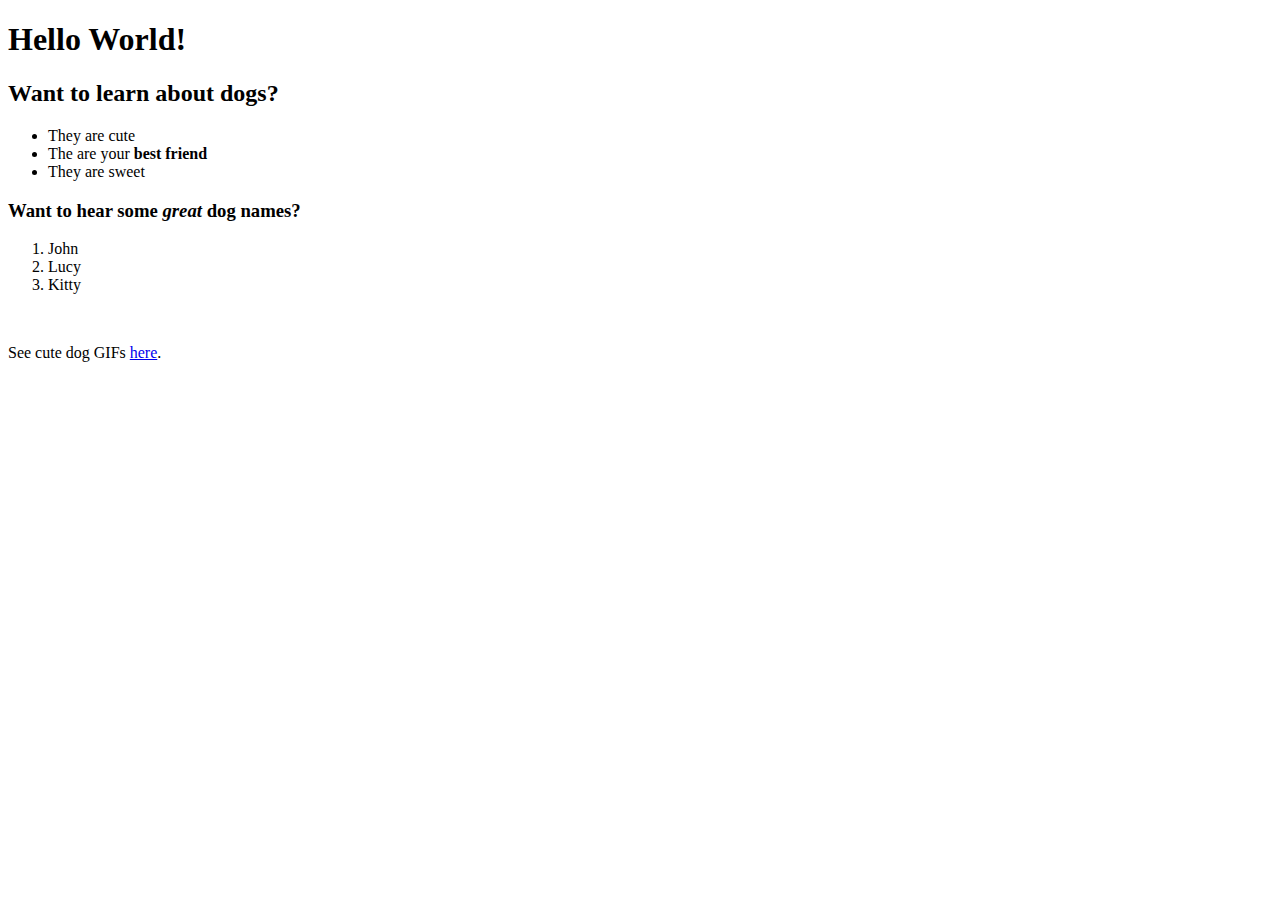
<file: html/web_basics/index.html>
<!DOCTYPE html>
<html>
  <head>
    <title>Jessi Dellert</title>
  </head>
  <body>
    <h1>Hello World!</h1>
      <h2>Want to learn about dogs?</h2>
        <ul>
          <li>They are cute</li>
          <li>The are your <strong>best friend</strong></li>
          <li>They are sweet</li>
        </ul>
        <h3>Want to hear some <em>great</em> dog names?</h3>
        <ol>
          <li>John</li>
          <li>Lucy</li>
          <li>Kitty</li>
        </ol>
        <br>
        <p>See cute dog GIFs <a href= "http://giphy.com/search/dog-gif">here</a>. </p>
</html>
</file>
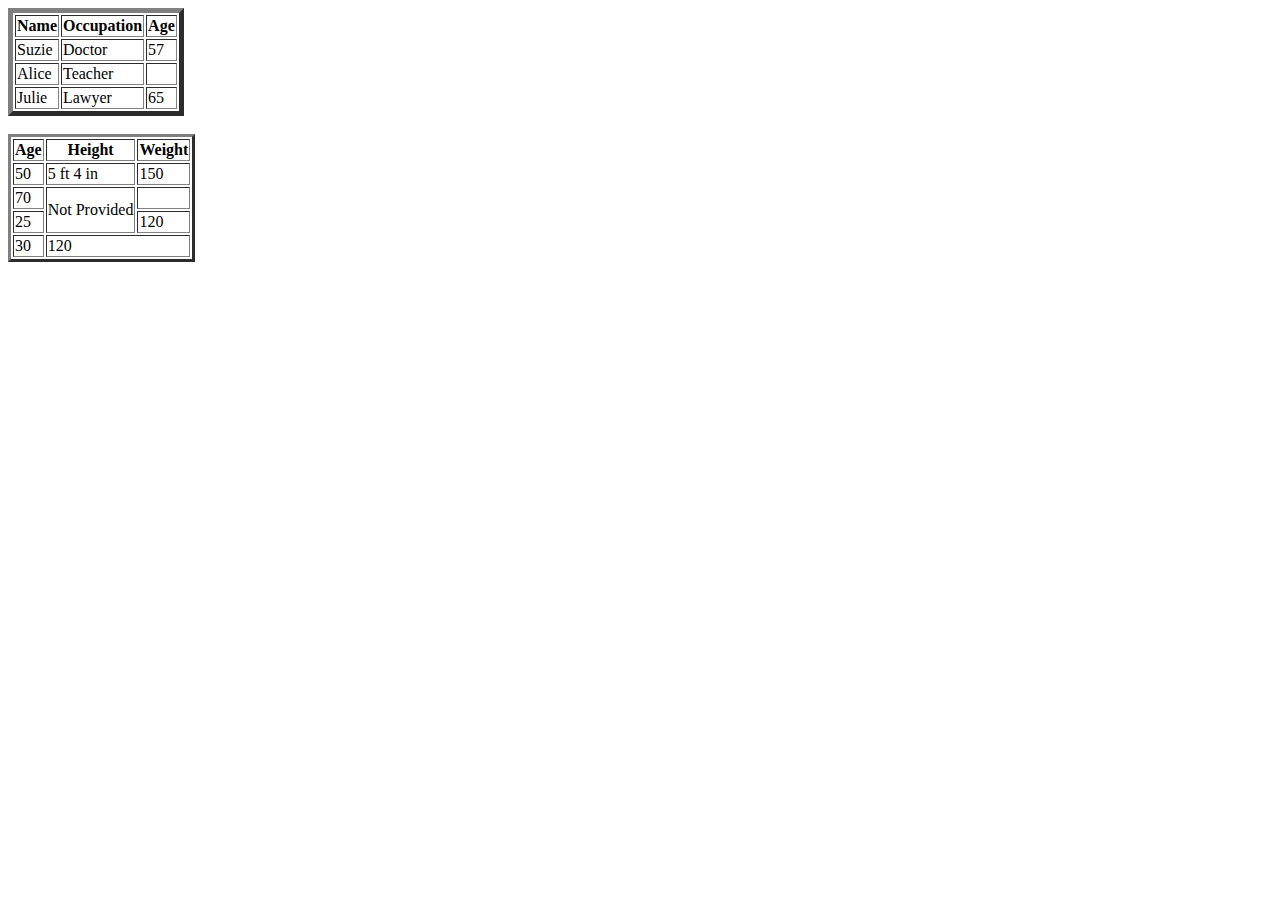
<file: html/table-practice.html>
<!DOCTYPE html>
<html>
<head>
  <title>Test Table</title>
</head>
<body>
  <table border=5>
  <tr>
    <th>Name</th> 
    <th>Occupation</th>
    <th>Age</th>  
  </tr>

  <tr>
    <td>Suzie</td>
    <td>Doctor</td>
    <td>57</td>
  </tr>

   <tr>
    <td>Alice</td>
    <td>Teacher</td>
    <td>&nbsp;</td>
  </tr>

  <tr>
    <td>Julie</td>
    <td>Lawyer</td>
    <td>65</td>
  </tr>
 </table> 

<br>

  <table border=3>
    <tr>
      <th>Age</th>
      <th>Height</th>
      <th>Weight</th>
    </tr>
    <tr>
      <td>50</td>
      <td>5 ft 4 in</td>
      <td>150</td>
    </tr>
    <tr>
      <td>70</td>
      <td rowspan="2">Not Provided</td>
      <td>&nbsp;</td>
    </tr>
    <tr>
      <td>25</td>
      <td>120</td>
    </tr>
    <tr>
      <td>30</td>
      <td colspan="2">120</td>
    </tr>

</table>




</body>
</html>
</file>
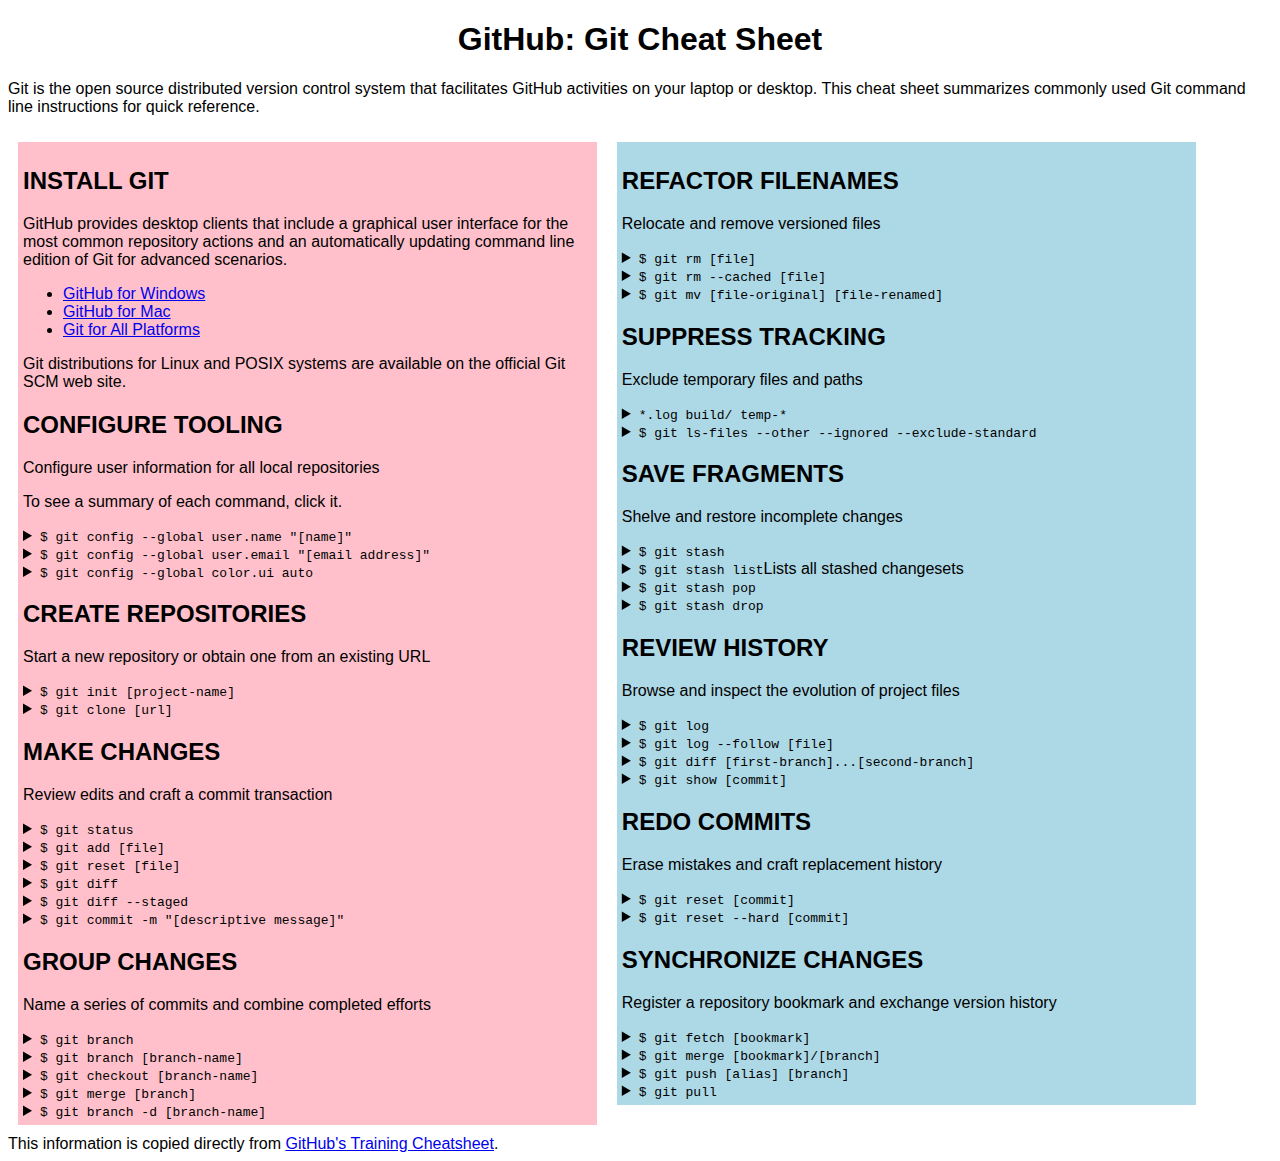
<file: css/gps/gps2-1.html>
<!--
Write your names here:
1.
2.
We spent [#] hours on this challenge.
-->

<!-- This challenge uses HTML5 syntax that may not be available in all browsers (It works in Chrome and Safari, from my testing. (<details> and<summary>). -->

<!DOCTYPE html>
<html lang="en">
  <head>
    <meta charset="UTF-8">
    <link rel="stylesheet" type="text/css" href="gps2-1.css">
    <link rel="stylesheet" href="#">  <!-- Insert a link to the stylesheet here -->
    <title>Git Cheat Sheet</title>
  </head>

  <body>
    <header>
      <h1>GitHub: Git Cheat Sheet</h1>
      <p>Git is the open source distributed version control system that
        facilitates GitHub activities on your laptop or desktop.
        This cheat sheet summarizes commonly used Git command line
        instructions for quick reference.</p>
    </header>

    <section class="column-1">
      <article>
        <h2>INSTALL GIT</h2>
        <p>GitHub provides desktop clients that include a graphical user
        interface for the most common repository actions and an automatically
        updating command line edition of Git for advanced scenarios.</p>
        <ul>
          <li><a href="https://windows.github.com">GitHub for Windows</a></li>
          <li><a href="https://mac.github.com">GitHub for Mac</a></li>
          <li><a href="http://git-scm.com">Git for All Platforms</a></li>
        </ul>

        Git distributions for Linux and POSIX systems are available on the
        official Git SCM web site.
      </article>

      <article>
        <h2>CONFIGURE TOOLING</h2>
        <p>Configure user information for all local repositories</p>
        <p> To see a summary of each command, click it.</p>

        <details>
          <summary><code>$ git config --global user.name "[name]"</code></summary>
          <p>Sets the name you want attached to your commit transactions</p>
        </details>

        <details>
          <summary><code>$ git config --global user.email "[email address]"</code></summary>
          <p>Sets the email you want atached to your commit transactions</p>
        </details>

        <details>
          <summary><code>$ git config --global color.ui auto</code></summary>
          <p>Enables helpful colorization of command line output</p>
        </details>
      </article>

      <article>
        <h2>CREATE REPOSITORIES</h2>
        <p>Start a new repository or obtain one from an existing URL</p>

        <details>
          <summary><code>$ git init [project-name]</code></summary>
          <p>Creates a new local repository with the specified name</p>
        </details>

        <details>
          <summary><code>$ git clone [url]</code></summary>
          <p>Downloads a project and its entire version history</p>
        </details>
      </article>

      <article>
        <h2>MAKE CHANGES</h2>
        <p>Review edits and craft a commit transaction</p>

        <details>
          <summary><code>$ git status</code></summary>
          <p>Lists all new or modified files to be committed</p>
        </details>

        <details>
          <summary><code>$ git add [file]</code></summary>
          <p>Snapshots the file in preparation for versioning</p>
        </details>

        <details>
          <summary><code>$ git reset [file]</code></summary>
          <p>Unstages the file, but preserve its contents</p>
        </details>

        <details>
          <summary><code>$ git diff</code></summary>
          <p>Shows file differences not yet staged</p>
        </details>

        <details>
          <summary><code>$ git diff --staged</code></summary>
          <p>Shows file differences between staging and the last file version</p>
        </details>

        <details>
          <summary><code>$ git commit -m "[descriptive message]"</code></summary>
          <p>Records file snapshots permanently in version history</p>
        </details>
      </article>

      <article>
        <h2>GROUP CHANGES</h2>
        <p>Name a series of commits and combine completed efforts</p>

        <details>
          <summary><code>$ git branch</code></summary>
          <p>Lists all local branches in the current repository</p>
        </details>

        <details>
          <summary><code>$ git branch [branch-name]</code></summary>
          <p>Creates a new branch</p>
        </details>

        <details>
          <summary><code>$ git checkout [branch-name]</code></summary>
          <p>Switches to the specified branch and updates the working directory</p>
        </details>

        <details>
          <summary><code>$ git merge [branch]</code></summary>
          <p>Combines the specified branch’s history into the current branch</p>
        </details>

        <details>
          <summary><code>$ git branch -d [branch-name]</code></summary>
          <p>Deletes the specified branch</p>
        </details>
      </article>
    </section>

    <section class="column-2">
      <article>
        <h2>REFACTOR FILENAMES</h2>
        <p>Relocate and remove versioned files</p>

        <details>
          <summary><code>$ git rm [file]</code></summary>
          <p>Deletes the file from the working directory and stages the deletion</p>
        </details>

        <details>
          <summary><code>$ git rm --cached [file]</code></summary>
          <p>Removes the file from version control but preserves the file locally</p>
        </details>

        <details>
          <summary><code>$ git mv [file-original] [file-renamed]</code></summary>
          <p>Changes the file name and prepares it for commit</p>
        </details>
      </article>

      <article>
        <h2>SUPPRESS TRACKING</h2>
        <p>Exclude temporary files and paths</p>

        <details>
          <summary><code>*.log
                    build/
                    temp-*
          </code></summary>
          <p>A text file named .gitignore suppresses accidental versioning of files and paths matching the specified paterns</p>
        </details>

        <details>
          <summary><code>$ git ls-files --other --ignored --exclude-standard</code></summary>
          <p>Lists all ignored files in this project</p>
        </details>
      </article>

      <article>
        <h2>SAVE FRAGMENTS</h2>
        <p>Shelve and restore incomplete changes</p>

        <details>
          <summary><code>$ git stash</code></summary>
          <p>Temporarily stores all modified tracked files</p>
        </details>

        <details>
          <summary><code>$ git stash list</code>Lists all stashed changesets</summary>
          <p></p>
        </details>

        <details>
          <summary><code>$ git stash pop</code></summary>
          <p>Restores the most recently stashed files</p>
        </details>

        <details>
          <summary><code>$ git stash drop</code></summary>
          <p>Discards the most recently stashed changeset</p>
        </details>

      </article>

      <article>
        <h2>REVIEW HISTORY</h2>
        <p>Browse and inspect the evolution of project files</p>

        <details>
          <summary><code>$ git log</code></summary>
          <p>Lists version history for the current branch</p>
        </details>

        <details>
          <summary><code>$ git log --follow [file]</code></summary>
          <p>Lists version history for a file, including renames</p>
        </details>

        <details>
          <summary><code>$ git diff [first-branch]...[second-branch]</code></summary>
          <p>Shows content differences between two branches</p>
        </details>

        <details>
          <summary><code>$ git show [commit]</code></summary>
          <p>Outputs metadata and content changes of the specified commit</p>
        </details>
      </article>

      <article>
        <h2>REDO COMMITS</h2>
        <p>Erase mistakes and craft replacement history</p>

        <details>
          <summary><code>$ git reset [commit]</code></summary>
          <p>Undoes all commits after [commit], preserving changes locally</p>
        </details>

        <details>
          <summary><code>$ git reset --hard [commit]</code></summary>
          <p>Discards all history and changes back to the specified commit</p>
        </details>
      </article>

      <article>
        <h2>SYNCHRONIZE CHANGES</h2>
        <p>Register a repository bookmark and exchange version history</p>

        <details>
          <summary><code>$ git fetch [bookmark]</code></summary>
          <p>Downloads all history from the repository bookmark</p>
        </details>

        <details>
          <summary><code>$ git merge [bookmark]/[branch]</code></summary>
          <p>Combines bookmark’s branch into current local branch</p>
        </details>

        <details>
          <summary><code>$ git push [alias] [branch]</code></summary>
          <p>Uploads all local branch commits to GitHub</p>
        </details>

        <details>
          <summary><code>$ git pull</code></summary>
          <p>Downloads bookmark history and incorporates changes</p>
        </details>
      </article>
    </section>

    <footer>
      This information is copied directly from <a href="https://training.github.com/kit/downloads/github-git-cheat-sheet.pdf">GitHub's Training Cheatsheet</a>.
    </footer>
  <!-- Add your reflection here as a comment. -->
  </body>
</html>
</file>
<file: css/gps/gps2-1.css>
.column-1, .column-2 {
    float: left;
    width: 45%;
    margin: 10px;
    padding: 5px;
}
a:hover{
  color:green;
}

h1 { 
    text-align:center;
  }
  


.column-1 { background-color: pink;}
.column-2 { background-color: lightblue;}

footer {
  clear: left;
}

body {
  font-family: Arial;
}
</file>
